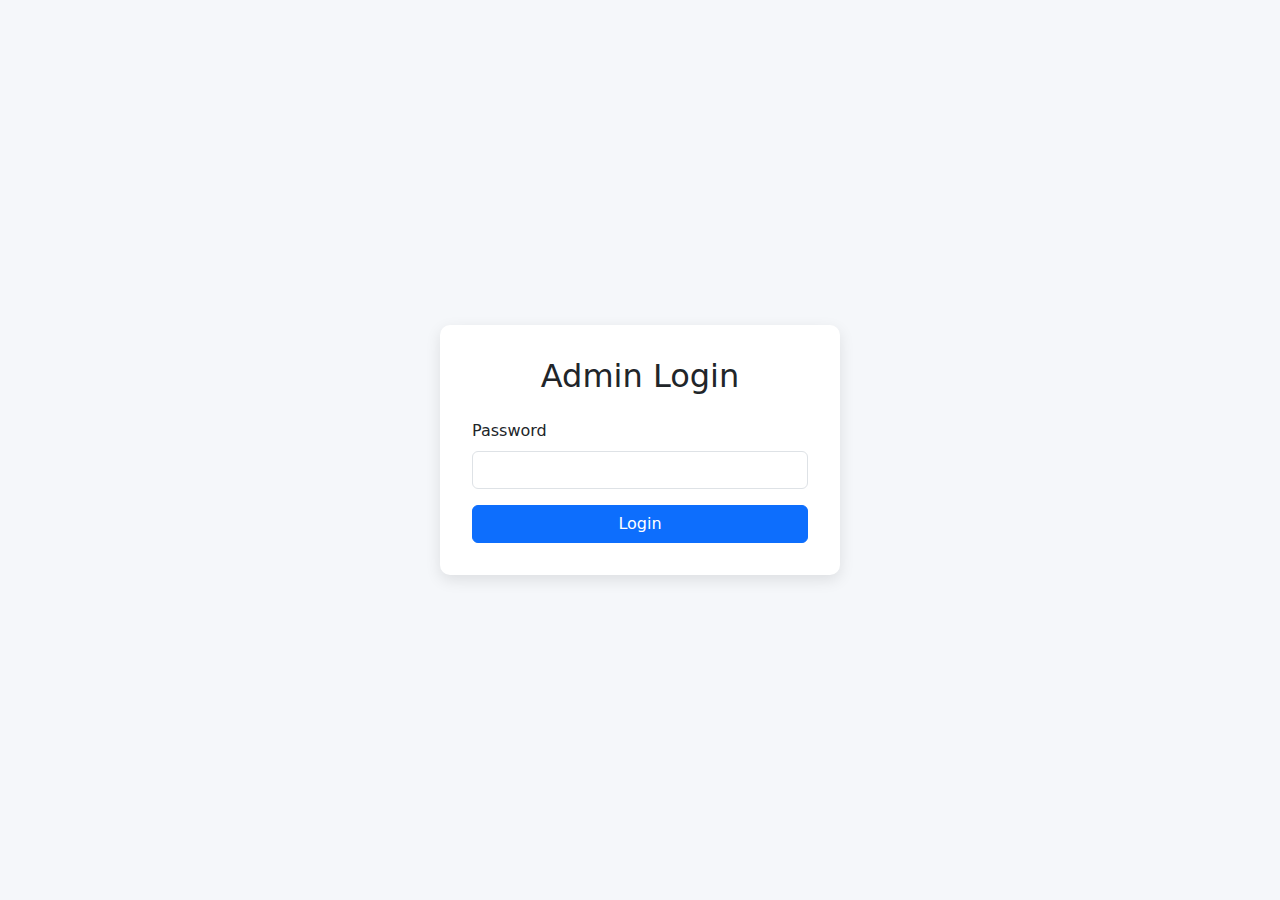
<file: login.htm>
<!DOCTYPE html>
<html lang="en">
<head>
    <meta charset="UTF-8">
    <meta name="viewport" content="width=device-width, initial-scale=1.0">
    <title>Login | Admin Dashboard</title>
    <link rel="stylesheet" href="https://cdn.jsdelivr.net/npm/bootstrap@5.3.0/dist/css/bootstrap.min.css">
    <style>
        body {
            background-color: #f5f7fa;
            display: flex;
            justify-content: center;
            align-items: center;
            height: 100vh;
        }
        .login-card {
            width: 100%;
            max-width: 400px;
            padding: 2rem;
            border-radius: 10px;
            box-shadow: 0 5px 15px rgba(0, 0, 0, 0.1);
        }
    </style>
</head>
<body>
    <div class="login-card bg-white">
        <h2 class="text-center mb-4">Admin Login</h2>
        <form id="loginForm">
            <div class="mb-3">
                <label for="password" class="form-label">Password</label>
                <input type="password" class="form-control" id="password" required>
            </div>
            <button type="submit" class="btn btn-primary w-100">Login</button>
        </form>
    </div>

    <script>
        const ADMIN_PASSWORD = "Kais@730"; // Must match the one in admin page
        
        document.getElementById('loginForm').addEventListener('submit', function(e) {
            e.preventDefault();
            const password = document.getElementById('password').value;
            
            if (password === ADMIN_PASSWORD) {
                localStorage.setItem("isAuthenticated", "true");
                window.location.href = "admin.html"; // Make sure this matches your admin filename
            } else {
                alert("Incorrect password");
            }
        });
    </script>
</body>
</html>
</file>
